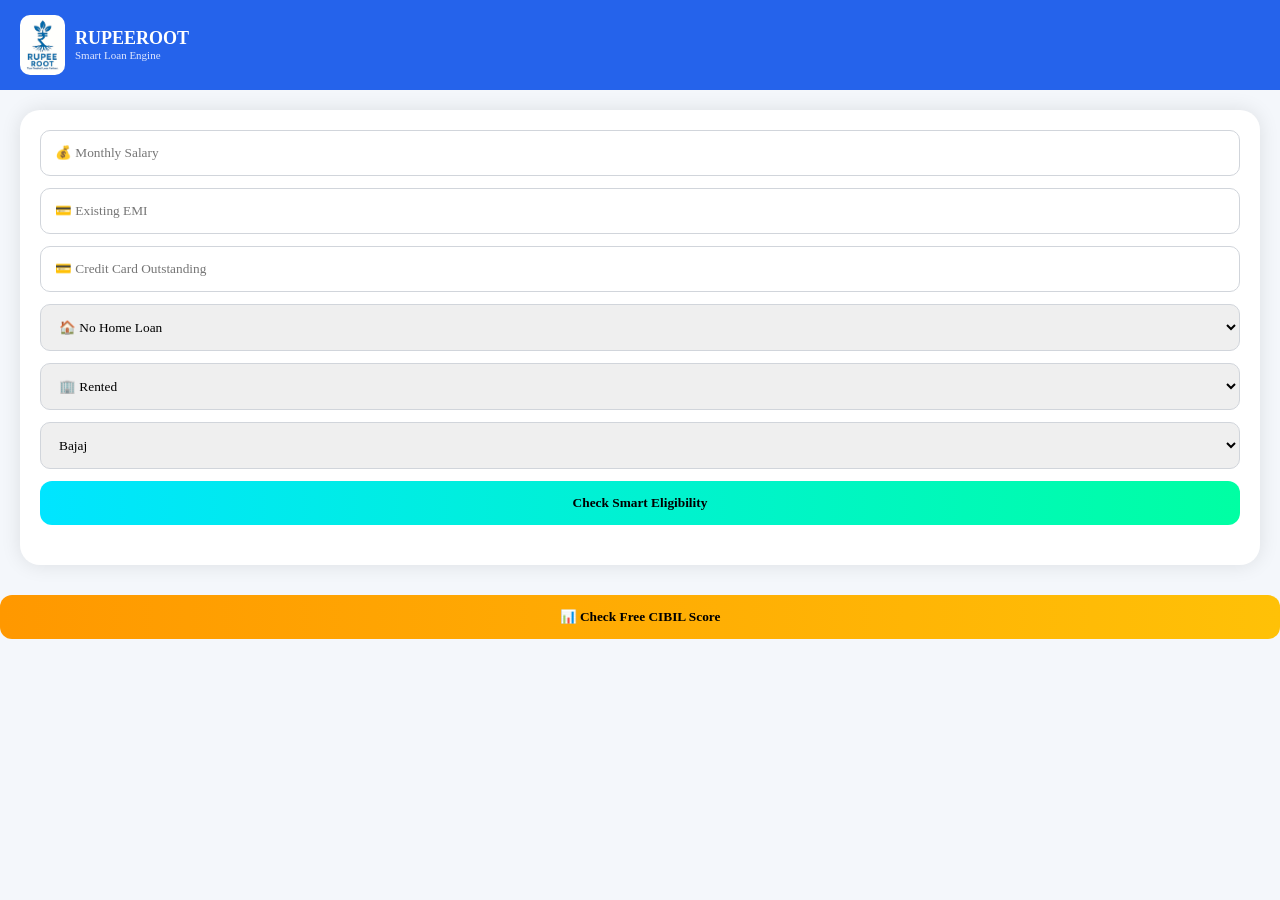
<file: loan-eligibility.html>
<!DOCTYPE html>
<html>
<head>
<title>RUPEEROOT - Smart Eligibility</title>
<meta name="viewport" content="width=device-width, initial-scale=1.0">

<link rel="icon" type="image/png" href="logo.png">

<style>
*{
  margin:0;
  padding:0;
  box-sizing:border-box;
  font-family:'Segoe UI';
}

body{
  background:#f4f7fb;
  color:black;
}

.header{
  display:flex;
  align-items:center;
  gap:10px;
  padding:15px 20px;
  background:#2563eb;
}

.logo{
  width:45px;
  border-radius:10px;
}

.brand{
  font-size:18px;
  font-weight:bold;
  color:white;
}

.sub{
  font-size:11px;
  color:#e0e7ff;
}

.container{
  padding:20px;
}

.card{
  background:white;
  border-radius:20px;
  padding:20px;
  box-shadow:0 0 20px rgba(0,0,0,0.1);
}

input,select{
  width:100%;
  padding:14px;
  border-radius:10px;
  border:1px solid #d1d5db;
  margin-bottom:12px;
}

button{
  width:100%;
  padding:14px;
  border-radius:12px;
  border:none;
  font-weight:bold;
  background:linear-gradient(90deg,#00e5ff,#00ffa3);
}

.result{
  margin-top:20px;
}

.box{
  background:#f9fafb;
  padding:15px;
  border-radius:12px;
  margin-bottom:12px;
  border:1px solid #e5e7eb;
}

.highlight{
  font-size:20px;
  color:#16a34a;
  font-weight:bold;
}

.apply{
  margin-top:10px;
  background:#25D366;
  color:white;
}
</style>
</head>

<body>

<div class="header">
  <img src="logo.png" class="logo">
  <div>
    <div class="brand">RUPEEROOT</div>
    <div class="sub">Smart Loan Engine</div>
  </div>
</div>

<div class="container">
<div class="card">

<input type="number" id="salary" placeholder="💰 Monthly Salary">
<input type="number" id="emi" placeholder="💳 Existing EMI">
<input type="number" id="cc" placeholder="💳 Credit Card Outstanding">

<select id="hl">
<option value="no">🏠 No Home Loan</option>
<option value="yes">🏠 Home Loan Active</option>
</select>

<select id="house">
<option value="rented">🏢 Rented</option>
<option value="owned">🏡 Owned</option>
</select>

<select id="bank">
<option value="bajaj">Bajaj</option>
<option value="tata">Tata</option>
<option value="kotak">Kotak</option>
<option value="abfl">ABFL</option>
<option value="idfc">IDFC</option>
<option value="hdfc">HDFC</option>
<option value="icici">ICICI</option>
</select>

<button onclick="calculate()">Check Smart Eligibility</button>

<div class="result" id="resultBox"></div>

</div>
</div>

<script>
function calculate(){

let salary = parseFloat(document.getElementById("salary").value) || 0;
let emi = parseFloat(document.getElementById("emi").value) || 0;
let cc = parseFloat(document.getElementById("cc").value) || 0;
let hl = document.getElementById("hl").value;
let house = document.getElementById("house").value;
let bank = document.getElementById("bank").value;

let foir = 0;

/* FOIR LOGIC */
if(bank==="kotak"){
  foir = (hl==="yes" && house==="owned") ? 65 : 60;
}else{
  if(salary>=50000 && salary<60000) foir=60;
  else if(salary>=60000 && salary<70000) foir=65;
  else if(salary>=70000 && salary<100000) foir=70;
  else if(salary>=100000) foir=75;

  if(hl==="yes" && house==="owned") foir+=5;
}

/* 🔒 FOIR MAX CAP */
if(foir > 75) foir = 75;

/* EMI */
let eligibleEMI = (salary*foir/100) - emi - (cc*0.05);

/* EMI Loan */
let r=0.14/12, n=60;
let emiLoan = (eligibleEMI*(Math.pow(1+r,n)-1))/(r*Math.pow(1+r,n));

/* MULTIPLIER */
let multMap={
bajaj:20,tata:18,kotak:22,abfl:20,idfc:18,hdfc:24,icici:22
};

let multiplierLoan = salary*(multMap[bank]||20);

/* 🔒 LOAN CAPPING */
if(bank==="bajaj" || bank==="tata" || bank==="abfl"){
  if(emiLoan > 5000000) emiLoan = 5000000;
  if(multiplierLoan > 5000000) multiplierLoan = 5000000;
}

if(eligibleEMI<=0){
resultBox.innerHTML=`<div class="box">❌ Not Eligible</div>`;
return;
}

resultBox.innerHTML=`
<div class="box"><b>FOIR:</b> ${foir}%</div>

<div class="box"><b>Eligible EMI:</b> ₹ ${Math.round(eligibleEMI)}</div>

<div class="box">
EMI Based Loan<br>
<span class="highlight">₹ ${Math.round(emiLoan).toLocaleString()}</span>
</div>

<div class="box">
Multiplier Loan<br>
<span class="highlight">₹ ${Math.round(multiplierLoan).toLocaleString()}</span>
</div>

<button class="apply" onclick="window.location.href='https://wa.me/918750370822'">
Apply on WhatsApp
</button>
`;
}
</script>

</body>
</html>
<button onclick="window.open('https://www.cibil.com/freecibilscore', '_blank')" 
style="
width:100%;
padding:14px;
border-radius:12px;
border:none;
font-weight:bold;
background:linear-gradient(90deg,#ff9800,#ffc107);
color:black;
cursor:pointer;
margin-top:10px;
">
📊 Check Free CIBIL Score
</button>
</file>
